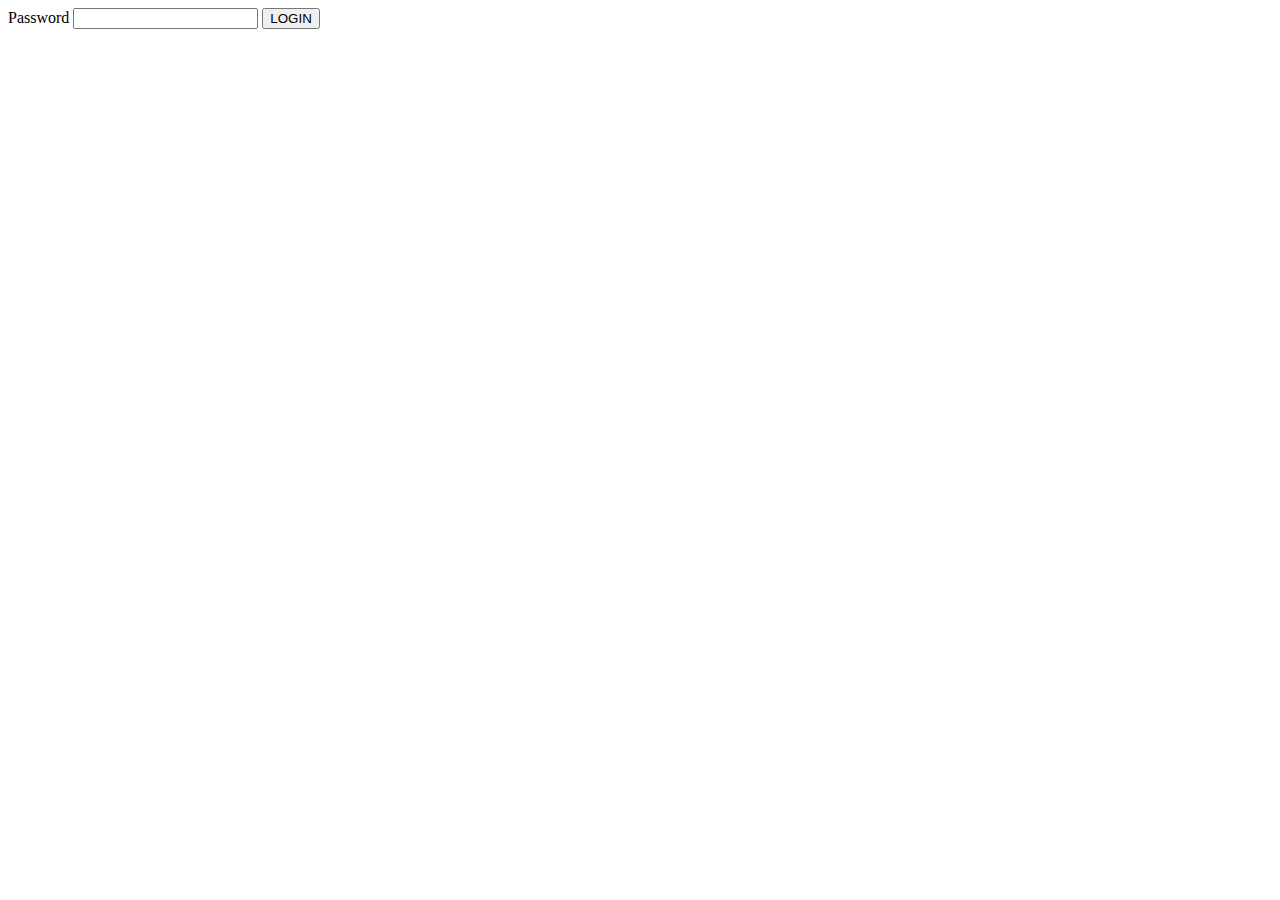
<file: Question 3/index.html>
<!DOCTYPE html>
<html lang="en">
<head>
    <meta charset="UTF-8">
    <meta http-equiv="X-UA-Compatible" content="IE=edge">
    <meta name="viewport" content="width=device-width, initial-scale=1.0">
    <title>Document</title>

    <link rel="stylesheet" href="styles.css">
</head>
<body>
     
           
            <label for="password" >Password</label>
            <input type="password" name="password" id="password">
            <button type="submit" id="submit">LOGIN</button>
     

    <script src="index.js" type="module"></script>
</body>
</html>
</file>
<file: Question 3/styles.css>
button{
    cursor: pointer;
}
</file>
